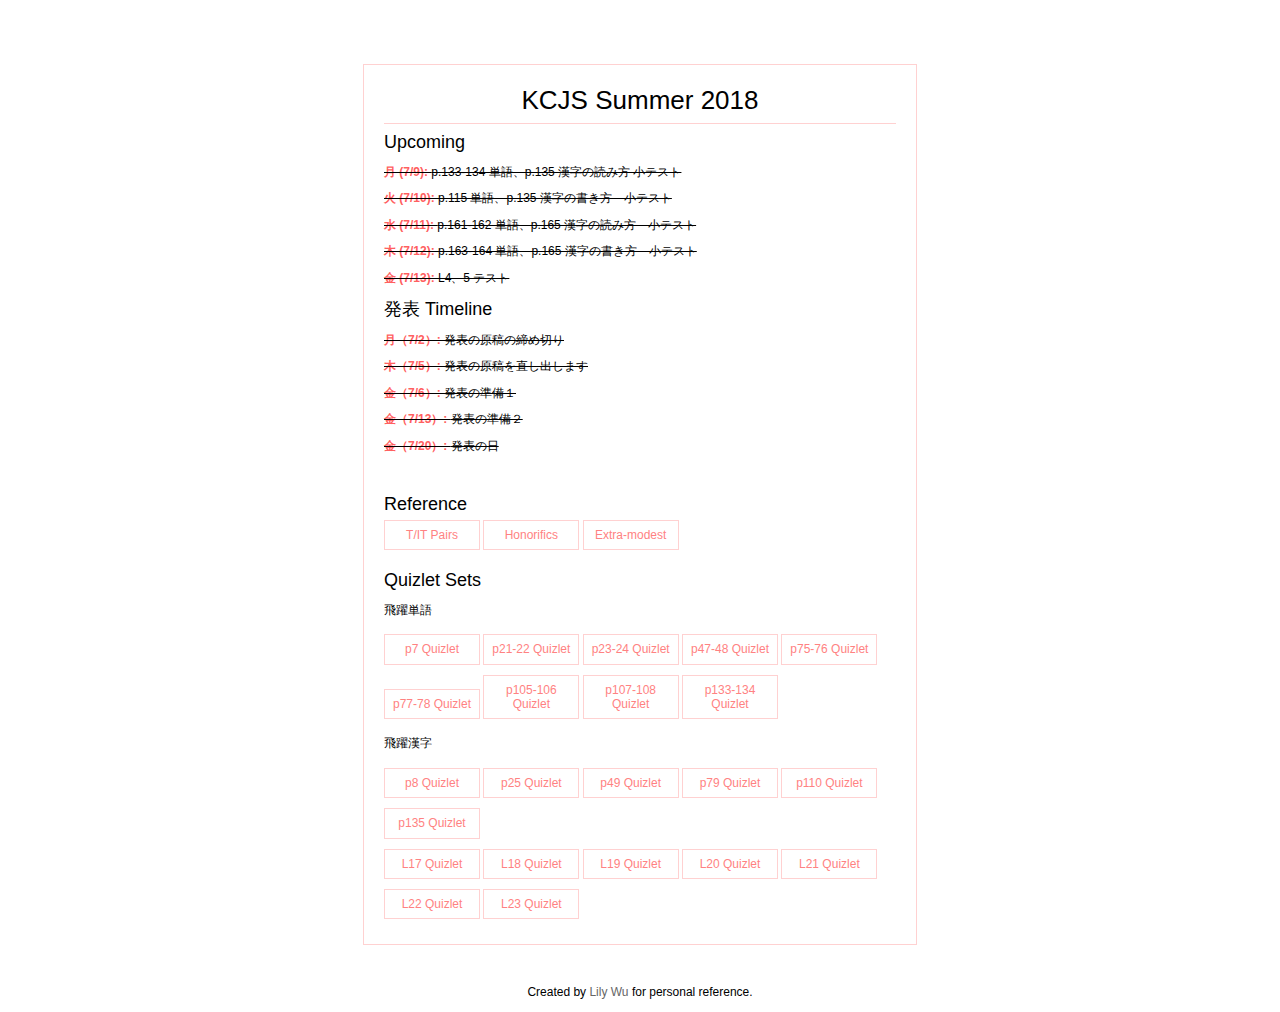
<file: index.html>
<!DOCTYPE html>
<html xmlns="http://www.w3.org/1999/xhtml">
<head>
<meta http-equiv="Content-Type" content="text/html; charset=UTF-8" />
<meta name="viewport" content="width=device-width, initial-scale=1.0">
<title>KCJS Summer 2018</title>
<link rel="stylesheet" type="text/css" href="style.css" />
<head profile="http://www.w3.org/2005/10/profile">
<link rel="icon" href="/kcjs/i/favicon.png" type="image/png">

</head>

<body>

<div id="content" style="margin-bottom:40px;">
    <center><h2>KCJS Summer 2018</h2></center>
    
    <hr />
    
    <h4>Upcoming</h4>
    <p><strike><b>月 (7/9): </b> p.133-134 単語、p.135 漢字の読み方 小テスト</strike></p>
    <p><strike><b>火 (7/10): </b> p.115 単語、p.135 漢字の書き方　小テスト</strike></p>
    <p><strike><b>水 (7/11): </b> p.161-162 単語、p.165 漢字の読み方　小テスト</strike></p>
    <p><strike><b>木 (7/12): </b> p.163-164 単語、p.165 漢字の書き方　小テスト</strike></p>
    <p><strike><b>金 (7/13): </b> L4、5 テスト</strike></p>
    
    <h4>発表 Timeline</h4>
    <p><strike><b>月（7/2）: </b> 発表の原稿の締め切り</strike></p>
    <p><strike><b>木（7/5）: </b> 発表の原稿を直し出します</strike></p>
    <p><strike><b>金（7/6）: </b> 発表の準備１</strike></p>
    <p><strike><b>金（7/13）: </b> 発表の準備２</strike></p>
    <p><strike><b>金（7/20）: </b> 発表の日</strike></p>
    
    <br /><br />
    
    <h4>Reference</h4>
    <div id="links">
        <a href="/kcjs/pairs.html">T/IT Pairs</a>
        <a href="/kcjs/hon.html">Honorifics</a>
        <a href="/kcjs/mod.html">Extra-modest</a>
    </div>
    
    <br />
    
    <h4>Quizlet Sets</h4>
    <div id="links">
        <p>飛躍単語</p>
        <a href="https://quizlet.com/_4zvgq9">p7 Quizlet</a>
        <a href="https://quizlet.com/_505bpu">p21-22 Quizlet</a>
        <a href="https://quizlet.com/_508kl1">p23-24 Quizlet</a>
        <a href="https://quizlet.com/_50lkd3">p47-48 Quizlet</a>
        <a href="https://quizlet.com/_50qjqk">p75-76 Quizlet</a>
        <a href="https://quizlet.com/_50y3jd">p77-78 Quizlet</a>
        <a href="https://quizlet.com/_50zu1o">p105-106 Quizlet</a>
        <a href="https://quizlet.com/_511tv4">p107-108 Quizlet</a>
        <a href="https://quizlet.com/_518tb5">p133-134 Quizlet</a>
        
        <p>飛躍漢字</p>
        <a href="https://quizlet.com/_502itt">p8 Quizlet</a>
        <a href="https://quizlet.com/_508kp7">p25 Quizlet</a>
        <a href="https://quizlet.com/_50lkgt">p49 Quizlet</a>
        <a href="https://quizlet.com/_50qjwn">p79 Quizlet</a>
        <a href="https://quizlet.com/_50zuz7">p110 Quizlet</a>
        <a href="https://quizlet.com/_518tzo">p135 Quizlet</a>
    </div>
    
    <div id="links">
        <a href="https://quizlet.com/_4xxb7t">L17 Quizlet</a>
        <a href="https://quizlet.com/_4y6yr6">L18 Quizlet</a>
        <a href="https://quizlet.com/_4ycq3o">L19 Quizlet</a>
        <a href="https://quizlet.com/_4yneyp">L20 Quizlet</a>
        <a href="https://quizlet.com/_4yvvei">L21 Quizlet</a>
        <a href="https://quizlet.com/_4z5z2y">L22 Quizlet</a>
        <a href="https://quizlet.com/_4ziklf">L23 Quizlet</a>
    </div>
    
</div>
    
<center><p>Created by <a href="https://lilywus.github.io/">Lily Wu</a> for personal reference.</p></center>

</body>
</html>
</file>
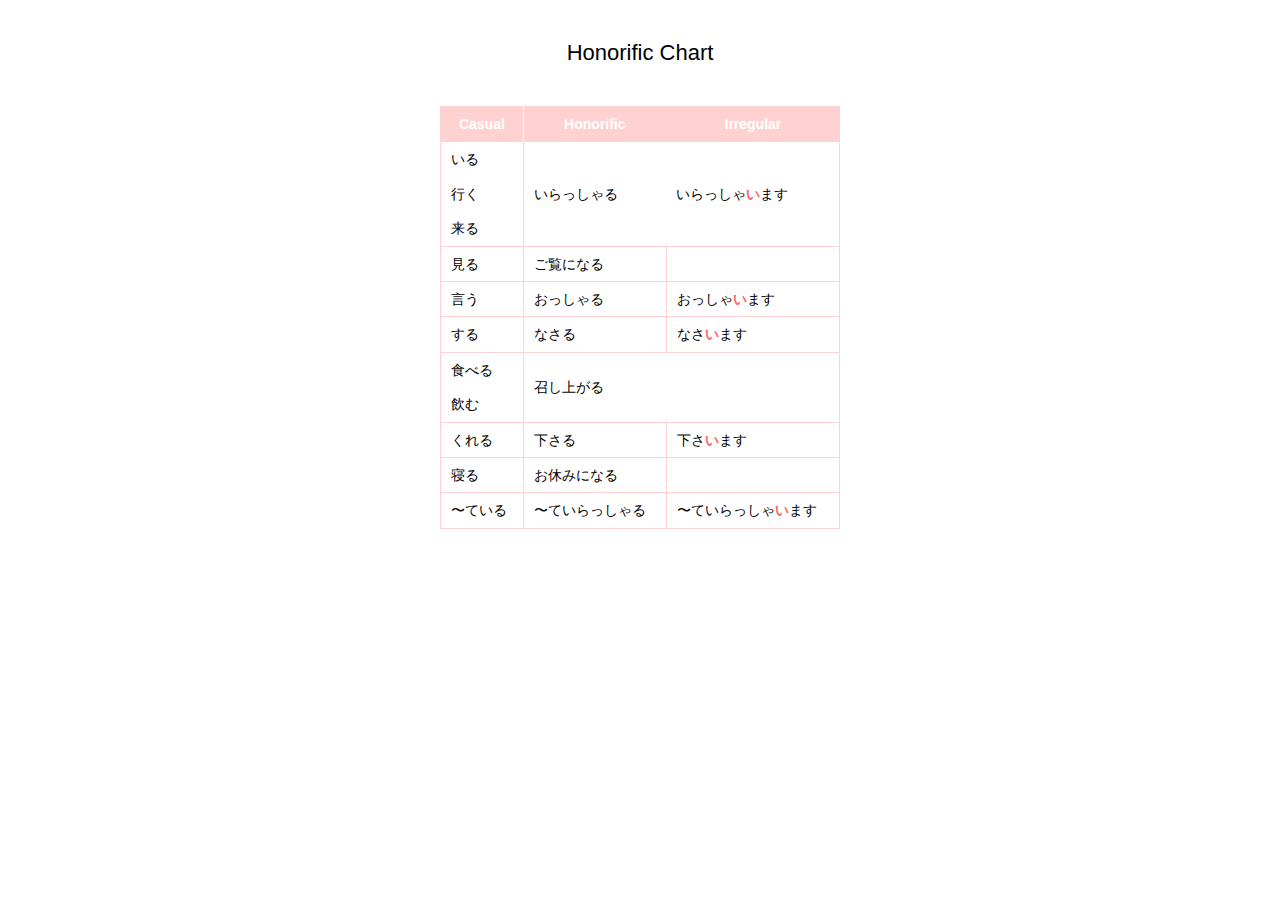
<file: hon.html>
<!DOCTYPE html>
<html xmlns="http://www.w3.org/1999/xhtml">
<head>
<meta http-equiv="Content-Type" content="text/html; charset=UTF-8" />
<meta name="viewport" content="width=device-width, initial-scale=1.0">
<title>KCJS Summer 2018</title>
<link rel="stylesheet" type="text/css" href="style.css" />
<head profile="http://www.w3.org/2005/10/profile">
<link rel="icon" href="/kcjs/i/favicon.png" type="image/png">

</head>

<body>
    
<center>
    <h3 style="margin:40px;">Honorific Chart</h3>
    
    <table style="margin-bottom:40px;width: 400px;font-size:14px;border-collapse:collapse;border:1px solid #ffd1d1;" border="1" cellpadding="10">
    <tbody>
    <tr style="background:#ffd1d1;color:#fff;">
        <th style="border-right:1px solid #fff" align="center">Casual</th>
        <th align="center">Honorific</th>
        <th align="center">Irregular</th>
    </tr>
    <tr>
        <td style="border-bottom:none;">いる</td>
        <td style="border-style:none;"></td>
        <td style="border-style:none;"></td>
    </tr>
    <tr>
        <td style="border-bottom:none;border-top:none;">行く</td>
        <td style="border-style:none;">いらっしゃる</td>
        <td style="border-style:none;">いらっしゃ<b>い</b>ます</td>
    </tr>
    <tr>
        <td style="border-top:none;">来る</td>
        <td style="border-style:none;"></td>
        <td style="border-style:none;"></td>
    </tr>
    <tr>
        <td>見る</td>
        <td>ご覧になる</td>
        <td></td>
    </tr>
    <tr>
        <td>言う</td>
        <td>おっしゃる</td>
        <td>おっしゃ<b>い</b>ます</td>
    </tr>
    <tr>
        <td>する</td>
        <td>なさる</td>
        <td>なさ<b>い</b>ます</td>
    </tr>
    <tr>
        <td style="border-bottom:none;">食べる</td>
        <td rowspan="2" style="border-style:none;">召し上がる</td>
        <td style="border-style:none;"></td>
    </tr>
    <tr>
        <td style="border-top:none;">飲む</td>
        <td style="border-style:none;"></td>
    </tr>
    <tr>
        <td>くれる</td>
        <td>下さる</td>
        <td>下さ<b>い</b>ます</td>
    </tr>
    <tr>
        <td>寝る</td>
        <td>お休みになる</td>
        <td></td>
    </tr>
    <tr>
        <td>〜ている</td>
        <td>〜ていらっしゃる</td>
        <td>〜ていらっしゃ<b>い</b>ます</td>
    </tr>
    </tbody>
    </table>
    
</center>

</body>
</html>
</file>
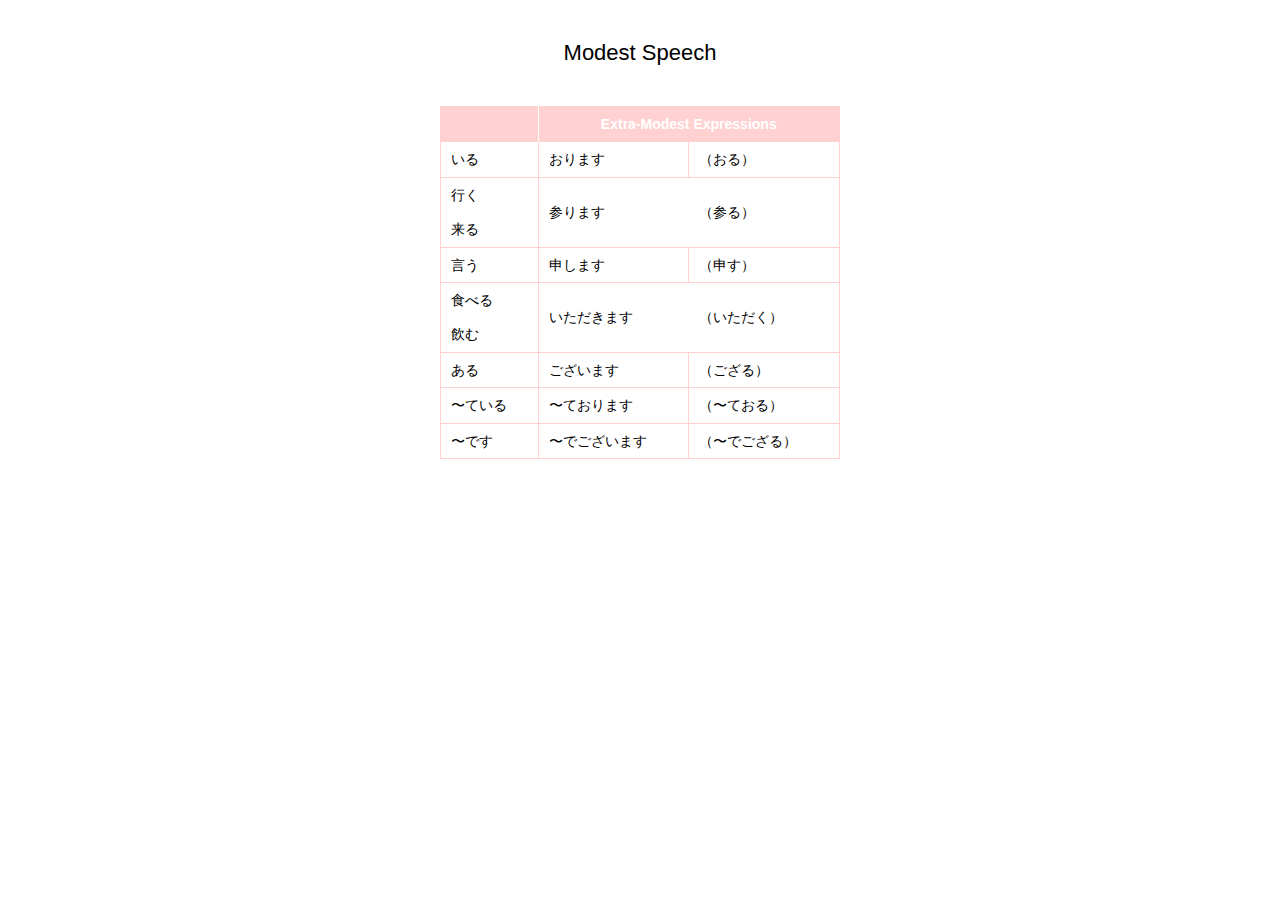
<file: mod.html>
<!DOCTYPE html>
<html xmlns="http://www.w3.org/1999/xhtml">
<head>
<meta http-equiv="Content-Type" content="text/html; charset=UTF-8" />
<meta name="viewport" content="width=device-width, initial-scale=1.0">
<title>KCJS Summer 2018</title>
<link rel="stylesheet" type="text/css" href="style.css" />
<head profile="http://www.w3.org/2005/10/profile">
<link rel="icon" href="/kcjs/i/favicon.png" type="image/png">

</head>

<body>
    
<center>
    <h3 style="margin:40px;">Modest Speech</h3>
    
    <table style="width: 400px;font-size:14px;border-collapse:collapse;border:1px solid #ffd1d1;" border="1" cellpadding="10">
    <tbody>
    <tr style="background:#ffd1d1;color:#fff;">
        <th style="border-right:1px solid #fff;"></th>
        <th colspan="2" align="center">Extra-Modest Expressions</th>
    </tr>
    <tr>
        <td>いる</td>
        <td>おります</td>
        <td>（おる）</td>
    </tr>
    <tr>
        <td style="border-bottom:none;border-top:none;">行く</td>
        <td rowspan="2" style="border-style:none;">参ります</td>
        <td rowspan="2" style="border-style:none;">（参る）</td>
    </tr>
    <tr>
        <td style="border-top:none;">来る</td>
    </tr>
    <tr>
        <td>言う</td>
        <td>申します</td>
        <td>（申す）</td>
    </tr>
    <tr>
        <td style="border-bottom:none;border-top:none;">食べる</td>
        <td rowspan="2" style="border-style:none;">いただきます</td>
        <td rowspan="2" style="border-style:none;">（いただく）</td>
    </tr>
    <tr>
        <td style="border-top:none;">飲む</td>
    </tr>
    <tr>
        <td>ある</td>
        <td>ございます</td>
        <td>（ござる）</td>
    </tr>
    <tr>
        <td>〜ている</td>
        <td>〜ております</td>
        <td>（〜ておる）</td>
    </tr>
    <tr>
        <td>〜です</td>
        <td>〜でございます</td>
        <td>（〜でござる）</td>
    </tr>
    </tbody>
    </table>
    
</center>

</body>
</html>
</file>
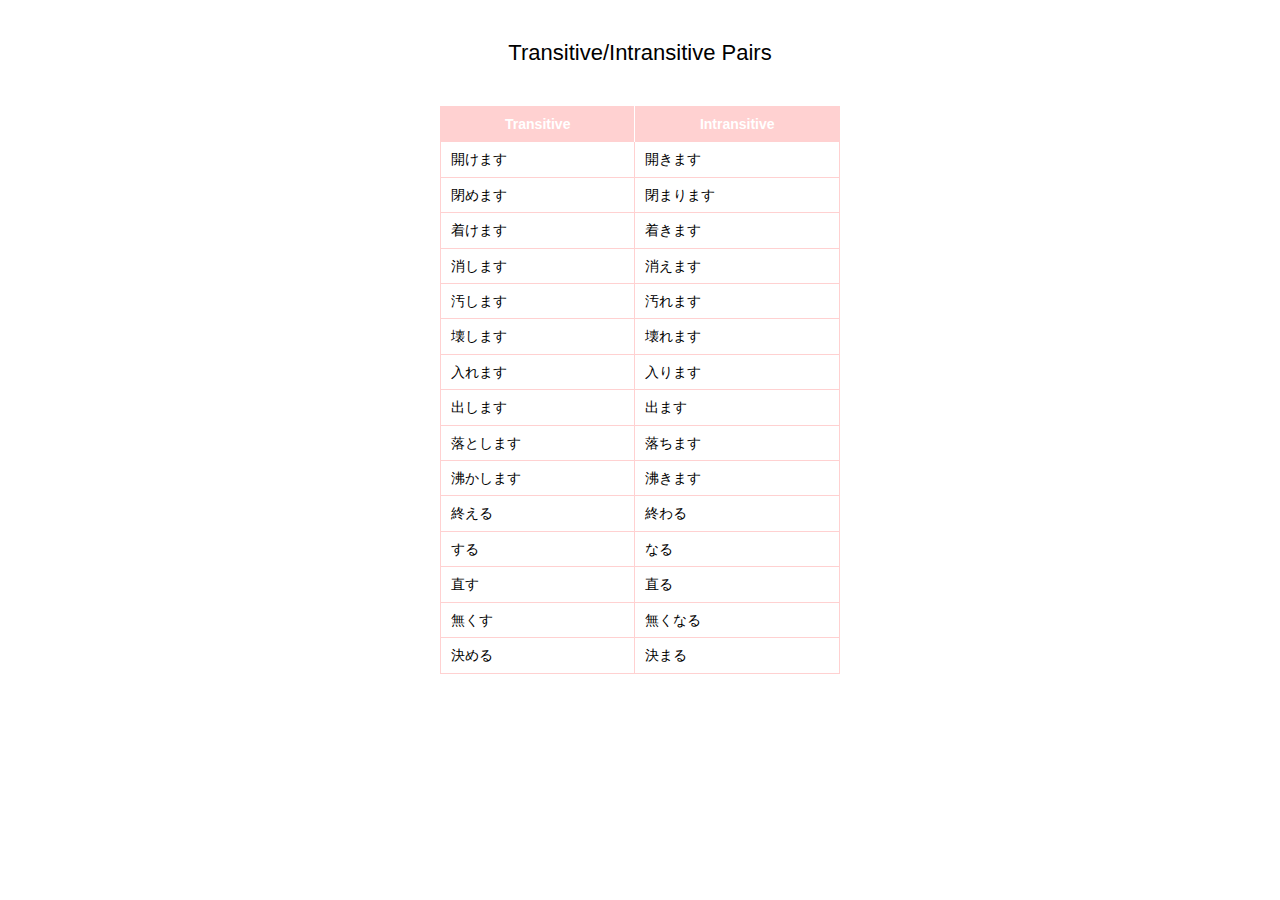
<file: pairs.html>
<!DOCTYPE html>
<html xmlns="http://www.w3.org/1999/xhtml">
<head>
<meta http-equiv="Content-Type" content="text/html; charset=UTF-8" />
<meta name="viewport" content="width=device-width, initial-scale=1.0">
<title>KCJS Summer 2018</title>
<link rel="stylesheet" type="text/css" href="style.css" />
<head profile="http://www.w3.org/2005/10/profile">
<link rel="icon" href="/kcjs/i/favicon.png" type="image/png">

</head>

<body>
    
<center>
    <h3 style="margin:40px;">Transitive/Intransitive Pairs</h3>
    
    <table style="margin-bottom:40px;width: 400px;font-size:14px;border-collapse:collapse;border:1px solid #ffd1d1;" border="1" cellpadding="10">
    <tbody>
    <tr style="background:#ffd1d1;color:#fff;">
        <th style="border-right:1px solid #fff" align="center">Transitive</th>
        <th align="center">Intransitive</th>
    </tr>
    <tr>
        <td>開けます</td>
        <td>開きます</td>
    </tr>
    <tr>
        <td>閉めます</td>
        <td>閉まります</td>
    </tr>
    <tr>
        <td>着けます</td>
        <td>着きます</td>
    </tr>
    <tr>
        <td>消します</td>
        <td>消えます</td>
    </tr>
    <tr>
        <td>汚します</td>
        <td>汚れます</td>
    </tr>
    <tr>
        <td>壊します</td>
        <td>壊れます</td>
    </tr>
    <tr>
        <td>入れます</td>
        <td>入ります</td>
    </tr>
    <tr>
        <td>出します</td>
        <td>出ます</td>
    </tr>
    <tr>
        <td>落とします</td>
        <td>落ちます</td>
    </tr>
    <tr>
        <td>沸かします</td>
        <td>沸きます</td>
    </tr>
    <tr>
        <td>終える</td>
        <td>終わる</td>
    </tr>
    <tr>
        <td>する</td>
        <td>なる</td>
    </tr>
    <tr>
        <td>直す</td>
        <td>直る</td>
    </tr>
    <tr>
        <td>無くす</td>
        <td>無くなる</td>
    </tr>
    <tr>
        <td>決める</td>
        <td>決まる</td>
    </tr>
    </tbody>
    </table>
    
</center>

</body>
</html>
</file>
<file: style.css>
@charset "UTF-8";
/* CSS Document */

body {
	font: 12px "Trebuchet MS", Helvetica, sans-serif;
	margin: 0;
	padding: 0;
	color: #000;
	line-height:120%;
}

::-webkit-scrollbar {
    width:5px;
}

::-webkit-scrollbar-thumb:vertical {
    width:1px;
    background-color: #000;
    border-right: 4px solid #fff;
}

hr {
    margin-top:7px;
    margin-bottom:7px;
    border-width:1px 0px 0px 0px;
    border-style:solid;
    border-color:#ffd1d1;
    height:1px;
}

a:link {
	color: #666;
	text-decoration: none; 
}
a:visited {
	color: #666;
	text-decoration: none;
}
a:hover {
	color: #CCC;
	text-decoration: none;
}

b {
    color:#ff6060;
}

i {
    color:#ff6060;
}

h1 {
    font:30px Verdana, Geneva, sans-serif;
    margin:0;
}

h2 {
    font:26px Verdana, Geneva, sans-serif;
    margin:0;
}

h3 {
    font:22px Verdana, Geneva, sans-serif;
    margin:0;
}

h4 {
    font:18px Verdana, Geneva, sans-serif;
    margin:0;
}

#content {
    width:40%;
    height:70%;
    overflow:auto;
    margin:5% auto;
    padding:20px;
    border:1px solid #ffd1d1;
}

#links {
    margin:0 auto;
}

#links a {
    display:inline-block;
    text-align:center;
    width:80px;
    margin:5px auto;
    padding:7px;
    border:1px solid #ffd1d1;
    -webkit-transition: all .2s ease-in-out;
    -moz-transition: all .2s ease-in-out;
    -ms-transition: all .2s ease-in-out;
    -o-transition: all .2s ease-in-out;
    transition: all .2s ease-in-out;
}

#links a:link, a:visited, a:focus, a:active {
    background:none;
    color:#ff8282;
    -webkit-transition: all .2s ease-in-out;
    -moz-transition: all .2s ease-in-out;
    -ms-transition: all .2s ease-in-out;
    -o-transition: all .2s ease-in-out;
    transition: all .2s ease-in-out;
}

#links a:hover {
    background:#ffd1d1;
    color:#fff;
    -webkit-transition: all .2s ease-in-out;
    -moz-transition: all .2s ease-in-out;
    -ms-transition: all .2s ease-in-out;
    -o-transition: all .2s ease-in-out;
    transition: all .2s ease-in-out;
}
</file>
